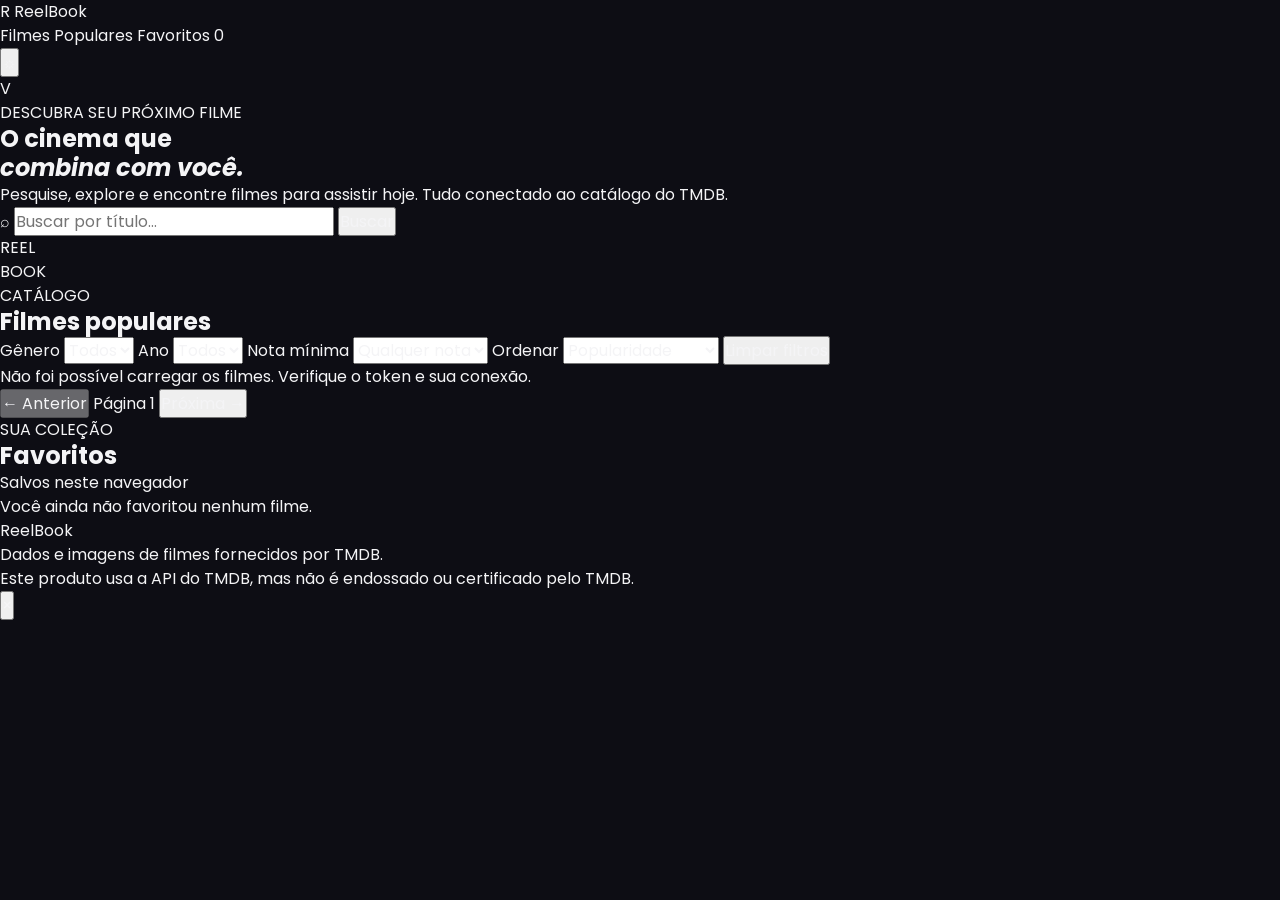
<file: experimentos-api/index-teste.html>
<!DOCTYPE html>
<html lang="pt-BR">
<head>
  <meta charset="UTF-8">
  <meta name="viewport" content="width=device-width, initial-scale=1.0">
  <meta name="description" content="ReelBook — catálogo e descoberta de filmes">
  <title>ReelBook — Filmes</title>
  <link rel="preconnect" href="https://fonts.googleapis.com">
  <link rel="preconnect" href="https://fonts.gstatic.com" crossorigin>
  <link href="https://fonts.googleapis.com/css2?family=DM+Sans:wght@400;500;600;700&family=Playfair+Display:wght@600;700;800&display=swap" rel="stylesheet">
  <link rel="stylesheet" href="style.css">
</head>
<body>
  <header class="topbar">
    <a class="brand" href="#" aria-label="ReelBook início">
      <span class="brand-mark">R</span>
      <span>Reel<span>Book</span></span>
    </a>

    <nav class="main-nav">
      <a class="active" href="#">Filmes</a>
      <a href="#populares">Populares</a>
      <a href="#favoritos">Favoritos <span id="favoriteCount" class="nav-count">0</span></a>
    </nav>

    <div class="top-actions">
      <button class="icon-button" id="themeToggle" title="Alternar tema" aria-label="Alternar tema">☼</button>
      <div class="avatar">V</div>
    </div>
  </header>

  <main>
    <section class="hero">
      <div class="hero-copy">
        <p class="eyebrow">DESCUBRA SEU PRÓXIMO FILME</p>
        <h1>O cinema que<br><em>combina com você.</em></h1>
        <p class="hero-text">Pesquise, explore e encontre filmes para assistir hoje. Tudo conectado ao catálogo do TMDB.</p>

        <form class="search-box" id="searchForm">
          <span class="search-icon">⌕</span>
          <input id="searchInput" type="search" autocomplete="off" placeholder="Buscar por título..." aria-label="Buscar filmes">
          <button type="submit">Buscar</button>
        </form>
      </div>

      <div class="hero-poster" aria-hidden="true">
        <div class="poster-stack">
          <div class="poster-card poster-back"></div>
          <div class="poster-card poster-front">
            <div class="poster-glow"></div>
            <span>REEL<br>BOOK</span>
          </div>
        </div>
      </div>
    </section>

    <section class="catalog" id="populares">
      <div class="section-heading">
        <div>
          <p class="eyebrow">CATÁLOGO</p>
          <h2 id="sectionTitle">Filmes populares</h2>
        </div>
        <span id="resultInfo" class="result-info"></span>
      </div>

      <div class="filters">
        <label>
          <span>Gênero</span>
          <select id="genreFilter">
            <option value="">Todos</option>
          </select>
        </label>

        <label>
          <span>Ano</span>
          <select id="yearFilter">
            <option value="">Todos</option>
          </select>
        </label>

        <label>
          <span>Nota mínima</span>
          <select id="ratingFilter">
            <option value="">Qualquer nota</option>
            <option value="8">8+</option>
            <option value="7">7+</option>
            <option value="6">6+</option>
          </select>
        </label>

        <label>
          <span>Ordenar</span>
          <select id="sortFilter">
            <option value="popularity.desc">Popularidade</option>
            <option value="vote_average.desc">Melhor avaliação</option>
            <option value="primary_release_date.desc">Mais recentes</option>
            <option value="title.asc">Título A–Z</option>
          </select>
        </label>

        <button class="clear-filters" id="clearFilters">Limpar filtros</button>
      </div>

      <div id="status" class="status" hidden></div>
      <div id="movieGrid" class="movie-grid"></div>

      <div class="pagination">
        <button id="prevPage" class="page-button" disabled>← Anterior</button>
        <span id="pageInfo">Página 1</span>
        <button id="nextPage" class="page-button">Próxima →</button>
      </div>
    </section>

    <section class="favorites-section" id="favoritos">
      <div class="section-heading">
        <div>
          <p class="eyebrow">SUA COLEÇÃO</p>
          <h2>Favoritos</h2>
        </div>
        <span class="result-info">Salvos neste navegador</span>
      </div>
      <div id="favoritesGrid" class="movie-grid compact-grid"></div>
      <p id="emptyFavorites" class="empty-state">Você ainda não favoritou nenhum filme.</p>
    </section>
  </main>

  <footer>
    <div class="footer-brand">ReelBook</div>
    <p>Dados e imagens de filmes fornecidos por TMDB.</p>
    <p class="tmdb-note">Este produto usa a API do TMDB, mas não é endossado ou certificado pelo TMDB.</p>
  </footer>

  <div id="movieModal" class="modal" aria-hidden="true">
    <div class="modal-backdrop" data-close-modal></div>
    <article class="modal-card">
      <button class="modal-close" data-close-modal aria-label="Fechar">×</button>
      <div id="modalContent"></div>
    </article>
  </div>

  <script src="config.js"></script>
  <script src="app.js"></script>
</body>
</html>
</file>
<file: experimentos-api/style.css>
/* style css base */

@import url('https://fonts.googleapis.com/css2?family=Poppins:wght@400;500;600;700;800&display=swap');

:root {
  /* cores de fundo */
  --color-bg: #0d0d14;              /* fundo geral */
  --color-bg-elevated: #16161f;     /* cards, navbar, inputs */
  --color-bg-elevated-2: #1e1e2a;   /* hover e "elevated" */
  --color-border: #2a2a38;

  
  --color-primary: #8b5cf6;         /* roxo principal (botões, links ativos) */
  --color-primary-hover: #7c3aed;
  --color-primary-light: #a78bfa;   /* roxo claro (headline, destaques) */

  /* tons de texto */
  --color-text: #f4f4f6;
  --color-text-muted: #9a9aab;
  --color-text-faint: #6b6b7c;

  /* cor de estrelinha de nota, erro e sucesso */
  --color-star: #f5c945;
  --color-danger: #ef4444;
  --color-success: #22c55e;

  /* fonte */
  --font-base: 'Poppins', sans-serif;
  --fs-xs: 0.75rem;
  --fs-sm: 0.875rem;
  --fs-base: 1rem;
  --fs-md: 1.125rem;
  --fs-lg: 1.5rem;
  --fs-xl: 2rem;
  --fs-2xl: 2.75rem;

  /* espaçamento, tudo múltiplo de 4px */
  --space-1: 4px;
  --space-2: 8px;
  --space-3: 12px;
  --space-4: 16px;
  --space-5: 24px;
  --space-6: 32px;
  --space-7: 48px;
  --space-8: 64px;

  /* bordas arredondadas e sombra */
  --radius-sm: 6px;
  --radius-md: 10px;
  --radius-lg: 16px;
  --radius-full: 999px;
  --shadow-card: 0 4px 16px rgba(0, 0, 0, 0.35);

  /* largura máxima da página e altura da navbar */
  --max-width: 1280px;
  --nav-height: 72px;
}

/* tira as margem/padding padrão */
*,
*::before,
*::after {
  box-sizing: border-box;
  margin: 0;
  padding: 0;
}

html {
  scroll-behavior: smooth;
}

body {
  font-family: var(--font-base);
  background-color: var(--color-bg);
  color: var(--color-text);
  line-height: 1.5;
  -webkit-font-smoothing: antialiased;
  min-height: 100vh;
}

img {
  max-width: 100%;
  display: block;
}

a {
  color: inherit;
  text-decoration: none;
}

button,
input,
select,
textarea {
  font-family: inherit;
  font-size: inherit;
  color: inherit;
}

ul {
  list-style: none;
}

/* isso aqui é pra quem navega pelo teclado conseguir ver o que tá selecionado, não tira */
a:focus-visible,
button:focus-visible,
input:focus-visible {
  outline: 2px solid var(--color-primary-light);
  outline-offset: 2px;
}

@media (prefers-reduced-motion: reduce) {
  *, *::before, *::after {
    animation-duration: 0.01ms !important;
    transition-duration: 0.01ms !important;
  }
}


h1, h2, h3, h4 {
  font-weight: 700;
  line-height: 1.2;
}

.text-muted { color: var(--color-text-muted); }
.text-faint { color: var(--color-text-faint); }

/* container padrão que centraliza o conteúdo*/
.container {
  max-width: var(--max-width);
  margin-inline: auto;
  padding-inline: var(--space-6);
}

.section {
  padding-block: var(--space-7);
}

.section__header {
  display: flex;
  align-items: baseline;
  justify-content: space-between;
  margin-bottom: var(--space-5);
}

.section__header a {
  font-size: var(--fs-sm);
  color: var(--color-text-muted);
}

.section__header a:hover { color: var(--color-primary-light); }

@media (max-width: 640px) {
  .container { padding-inline: var(--space-4); }
}
</file>
